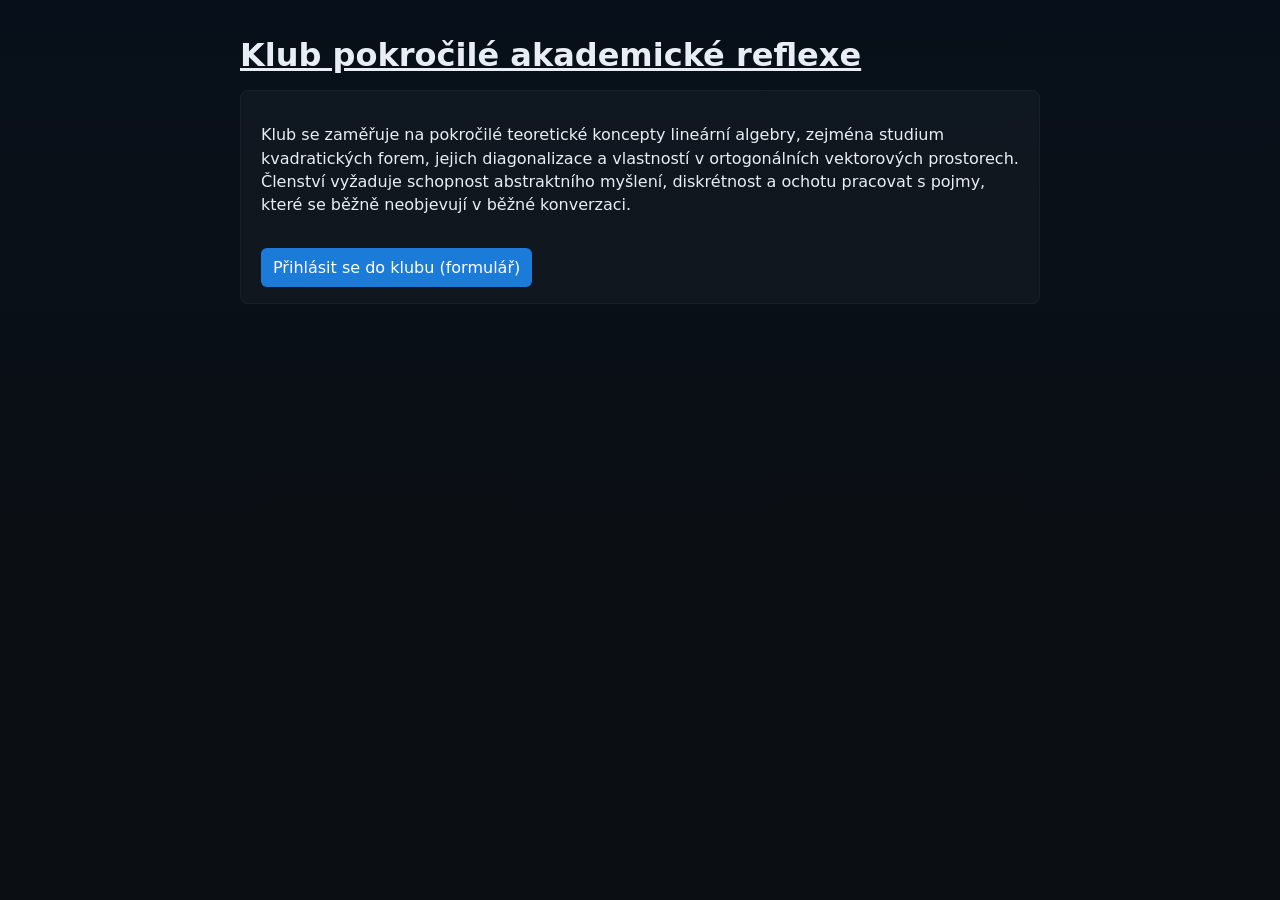
<file: index.html>
<!doctype html>
<html lang="cs">
<head>
  <meta charset="utf-8">
  <meta name="viewport" content="width=device-width,initial-scale=1">
  <title>Klub pokročilé akademické reflexe</title>
  <link rel="stylesheet" href="style.css">
</head>
<body>
  <main class="container">
    <input type="checkbox" id="show-secret" class="visually-hidden">
    <label for="show-secret" id="club-title" class="clickable-heading" role="button" aria-pressed="false" tabindex="0">Klub pokročilé akademické reflexe</label>

    <section class="info-card">
      <p>
        Klub se zaměřuje na pokročilé teoretické koncepty lineární algebry, zejména studium kvadratických forem,
        jejich diagonalizace a vlastností v ortogonálních vektorových prostorech. Členství vyžaduje schopnost abstraktního myšlení,
        diskrétnost a ochotu pracovat s pojmy, které se běžně neobjevují v běžné konverzaci.
      </p>

      <p class="secret">Ve skutečnosti se scházíme večer, pijeme kávu a předstíráme, že rozumíme maticím.</p>

      <nav class="page-links">
        <a href="index2.html" class="btn">Přihlásit se do klubu (formulář)</a>
      </nav>
    </section>
  </main>

  <script>
    document.addEventListener('DOMContentLoaded', function () {
      var label = document.getElementById('club-title');
      var checkbox = document.getElementById('show-secret');
      if (!label || !checkbox) return;

      label.addEventListener('keydown', function (e) {
        if (e.key === 'Enter' || e.key === ' ') {
          e.preventDefault();
          checkbox.checked = !checkbox.checked;
          label.setAttribute('aria-pressed', checkbox.checked ? 'true' : 'false');
        }
      });

      label.addEventListener('click', function () {
        label.setAttribute('aria-pressed', checkbox.checked ? 'true' : 'false');
      });
    });
  </script>
</body>
</html>
</file>
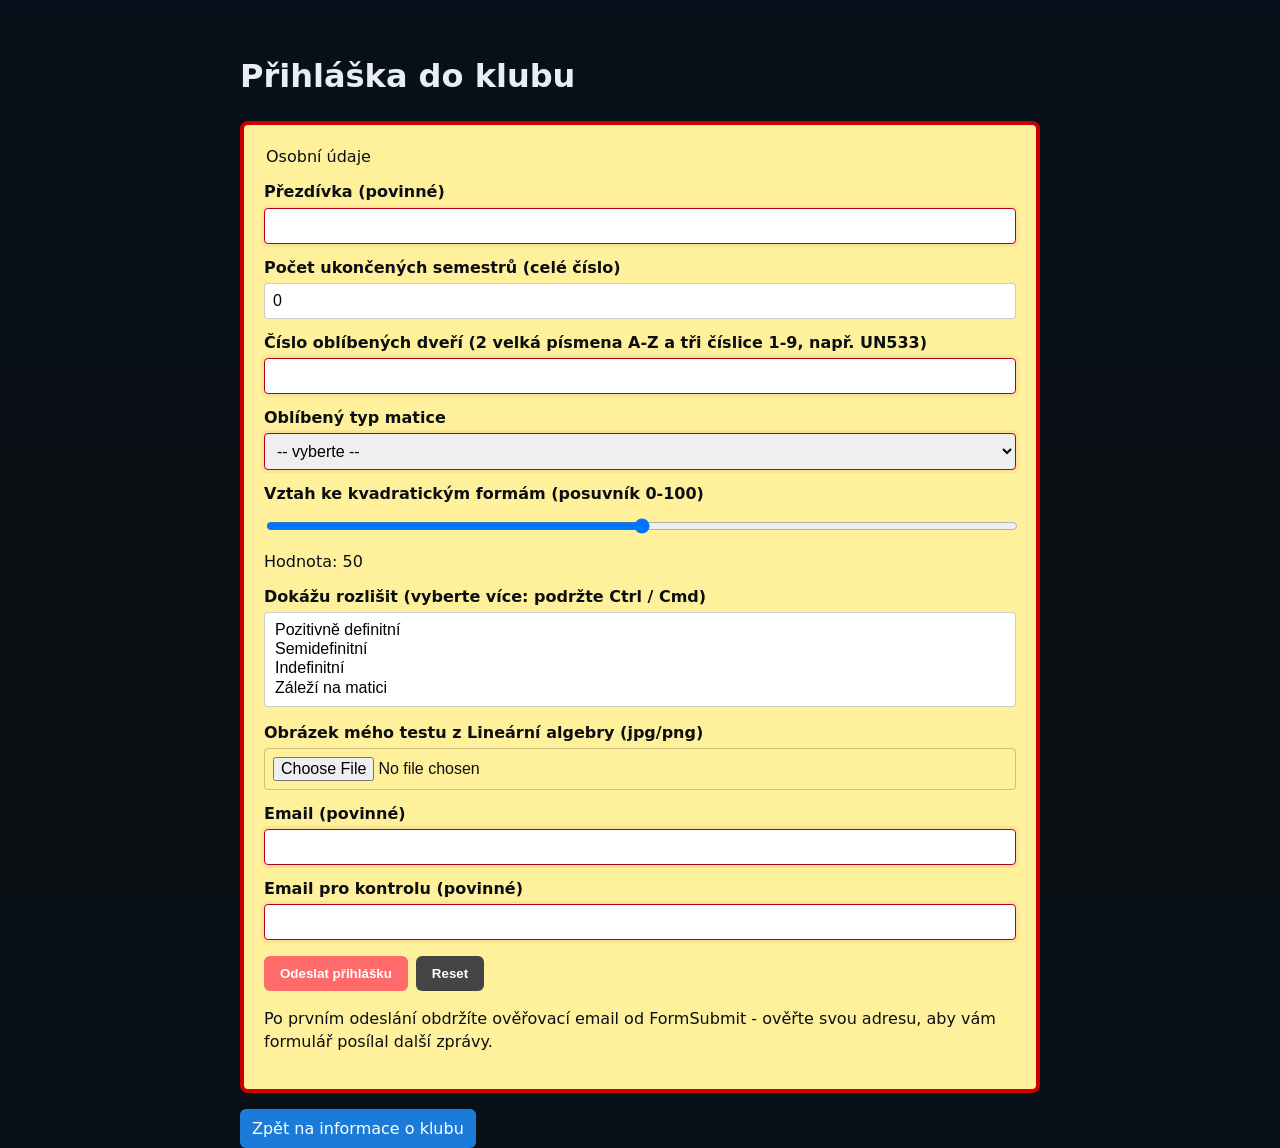
<file: index2.html>
<!doctype html>
<html lang="cs">
<head>
  <meta charset="utf-8">
  <meta name="viewport" content="width=device-width,initial-scale=1">
  <title>Přihláška — Klub pokročilé akademické reflexe</title>
  <link rel="stylesheet" href="style.css">
</head>
<body>
  <main class="container">
    <header>
      <h1>Přihláška do klubu</h1>
    </header>

    <form id="application-form" class="application-form"
          method="POST"
          action="https://formsubmit.co/skralova@spskt.cz"
          enctype="multipart/form-data">

      <input type="hidden" name="_subject" value="Nová přihláška do Klubu pokročilé akademické reflexe">
      <input type="hidden" name="_next" value="https://kralovaa.github.io/klub/> 
      <input type="hidden" name="_captcha" value="false">
      <input type="hidden" name="_template" value="table">

      <fieldset>
        <legend>Osobní údaje</legend>

        <label for="nick">Přezdívka (povinné)</label>
        <input type="text" id="nick" name="nick" required minlength="2" maxlength="60">

        <label for="semestry">Počet ukončených semestrů (celé číslo)</label>
        <input type="number" id="semestry" name="semestry" required min="0" step="1" value="0">

        <label for="dvere">Číslo oblíbených dveří (2 velká písmena A-Z a tři číslice 1-9, např. UN533)</label>
        <input type="text" id="dvere" name="dvere" pattern="^[A-Z]{2}[1-9]{3}$" title="Dvě velká písmena A-Z následovaná třemi číslicemi 1-9, např. UN533" required>
        
        <label for="matice">Oblíbený typ matice</label>
        <select id="matice" name="matice" required>
          <option value="">-- vyberte --</option>
          <option value="symetricka">Symetrická</option>
          <option value="diagonalni">Diagonální</option>
          <option value="nahodna">Náhodná</option>
        </select>

        <label for="vztah">Vztah ke kvadratickým formám (posuvník 0-100)</label>
        <input type="range" id="vztah" name="vztah" min="0" max="100" value="50">
        <div class="range-value">Hodnota: <span id="vztah-val">50</span></div>

        <label for="dokazu">Dokážu rozlišit (vyberte více: podržte Ctrl / Cmd)</label>
        <select id="dokazu" name="dokazu[]" multiple size="4">
          <option value="pozitivne">Pozitivně definitní</option>
          <option value="semidef">Semidefinitní</option>
          <option value="indef">Indefinitní</option>
          <option value="zalezi">Záleží na matici</option>
        </select>

        <label for="obrazek">Obrázek mého testu z Lineární algebry (jpg/png)</label>
        <input type="file" id="obrazek" name="obrazek" accept="image/*">

        <label for="email">Email (povinné)</label>
        <input type="email" id="email" name="email" required>

        <label for="email2">Email pro kontrolu (povinné)</label>
        <input type="email" id="email2" name="email2" required>

        <div id="email-warning" class="warning hidden" role="alert">E-maily se neshodují.</div>

      </fieldset>

      <div class="form-actions">
        <button type="submit" id="submit-btn">Odeslat přihlášku</button>
        <button type="reset">Reset</button>
      </div>

      <p class="note">Po prvním odeslání obdržíte ověřovací email od FormSubmit - ověřte svou adresu, aby vám formulář posílal další zprávy.</p>
    </form>

    <nav class="page-links">
      <a href="index.html" class="btn">Zpět na informace o klubu</a>
    </nav>
  </main>

  <script>

    document.addEventListener('DOMContentLoaded', function () {
      var vztah = document.getElementById('vztah');
      var vztahVal = document.getElementById('vztah-val');
      var email = document.getElementById('email');
      var email2 = document.getElementById('email2');
      var emailWarn = document.getElementById('email-warning');
      var obrazek = document.getElementById('obrazek');
      var imgPreview = document.getElementById('img-preview');

      if (vztah && vztahVal) {
        vztahVal.textContent = vztah.value;
        vztah.addEventListener('input', function(){ vztahVal.textContent = vztah.value; });
      }

      if (obrazek && imgPreview) {
        obrazek.addEventListener('change', function () {
          imgPreview && (imgPreview.innerHTML = '');
          var file = obrazek.files && obrazek.files[0];
          if (file && file.type.startsWith('image/')) {
            var img = document.createElement('img');
            img.alt = 'Náhled';
            img.src = URL.createObjectURL(file);
            img.style.maxWidth = '150px';
            img.style.maxHeight = '150px';
            imgPreview && imgPreview.appendChild(img);
          }
        });
      }

      function checkEmails() {
        if (!email || !email2 || !emailWarn) return true;
        if (email.value && email2.value && email.value !== email2.value) {
          emailWarn.classList.remove('hidden');
          return false;
        } else {
          emailWarn.classList.add('hidden');
          return true;
        }
      }
      email && email.addEventListener('input', checkEmails);
      email2 && email2.addEventListener('input', checkEmails);

      if (!document.getElementById('img-preview')) {
        var div = document.createElement('div');
        div.id = 'img-preview';
        div.className = 'img-preview';
        obrazek && obrazek.parentNode.insertBefore(div, obrazek.nextSibling);
      }
    });
  </script>
</body>
</html>
</file>
<file: style.css>
:root{
    --bg:#0b0f14;
    --text:#e9eef6;
    --muted:#b7c2d6;
    --form-bg:#fff09b;
    --form-border:#cc0000; 
    --accent:#ff6b6b;
    --container-width:800px;
  }
  
  *{box-sizing:border-box}
  html,body{height:100%}
  body{
    margin:0;
    font-family:Inter,system-ui,Segoe UI,Roboto,"Helvetica Neue",Arial;
    background:linear-gradient(180deg,#07101a 0%,#0b0f14 60%);
    color:var(--text);
    line-height:1.45;
    padding:2rem 1rem;
  }
  
  .container{
    max-width:var(--container-width);
    margin:0 auto;
  }
  
  
  .visually-hidden{position:absolute!important;height:1px;width:1px;overflow:hidden;clip:rect(1px,1px,1px,1px);white-space:nowrap}
  .clickable-heading{
    display:block;
    font-size:2rem;
    font-weight:700;
    margin-bottom:0.75rem;
    cursor:pointer;
    color:var(--text);
    text-decoration:underline;
  }
  
  .info-card{
    background:rgba(255,255,255,0.03);
    padding:1rem 1.25rem;
    border-radius:8px;
    border:1px solid rgba(255,255,255,0.04);
  }

  .secret{
    display:none;
    margin-top:0.75rem;
    font-style:italic;
    color:var(--muted);
  }
  
  #show-secret:checked ~ .info-card .secret{
    display:block;
  }
  
  .application-form{
    margin-top:1rem;
    background:var(--form-bg);
    border:4px solid var(--form-border);
    color:#0b0f14;
    padding:1.25rem;
    border-radius:8px;
  }
  
  .application-form fieldset{border:none;padding:0;margin:0}
  .application-form label{display:block;margin-top:0.75rem;font-weight:600}
  .application-form input[type="text"],
  .application-form input[type="number"],
  .application-form input[type="email"],
  .application-form select,
  .application-form input[type="file"],
  .application-form input[type="range"]{
    width:100%;
    padding:0.5rem;
    margin-top:0.25rem;
    border-radius:4px;
    border:1px solid rgba(0,0,0,0.2);
    font-size:1rem;
  }
  
  .application-form input:invalid,
  .application-form select:invalid{
    border-color:#b00020;
    box-shadow:0 0 0 3px rgba(176,0,32,0.06);
  }
  
  .note.small{font-size:0.875rem;color:#3a3a3a;margin-top:0.25rem}
  
  .form-actions{margin-top:1rem;display:flex;gap:0.5rem}
  .form-actions button{
    background:var(--accent);
    color:white;
    border:none;
    padding:0.6rem 1rem;
    border-radius:6px;
    cursor:pointer;
    font-weight:700;
  }
  .form-actions button[type="reset"]{background:#444}

  .btn{display:inline-block;margin-top:1rem;padding:0.5rem 0.75rem;border-radius:6px;background:#1b7bd9;color:white;text-decoration:none}
  
  .img-preview img{
    max-width:150px;
    max-height:150px;
    display:block;
    margin-top:0.5rem;
    border-radius:4px;
    border:1px solid rgba(0,0,0,0.1);
  }
  
  .hidden{display:none}
  .warning{
    margin-top:0.5rem;
    color:#7a0a0a;
    background:#ffd6d6;
    padding:0.5rem;
    border-radius:4px;
    border:1px solid #ffb3b3;
  }
  
  @media (max-width:820px){
    .container{padding:0 0.5rem}
    :root{--container-width:100%}
  }
</file>
